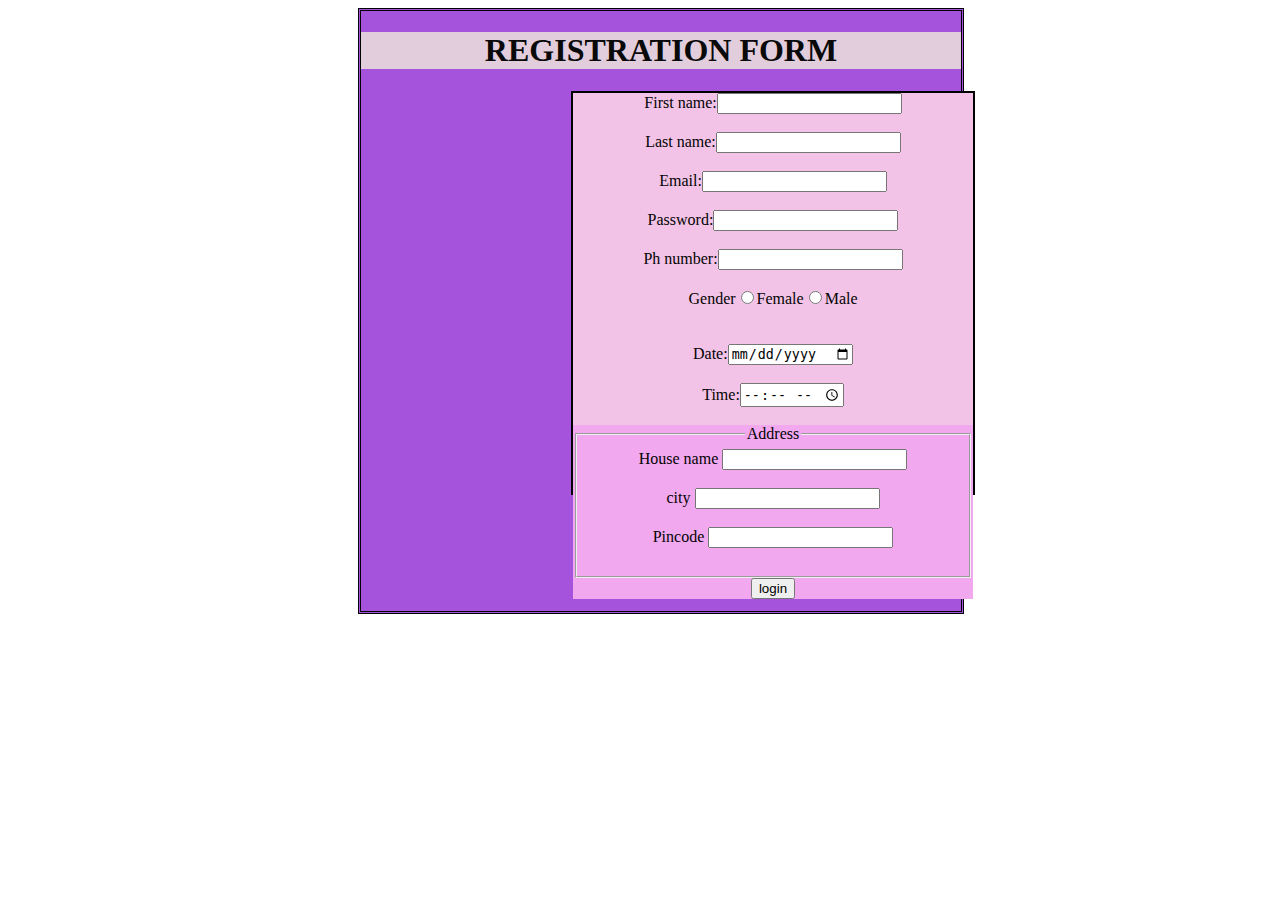
<file: index.html>
<!DOCTYPE html>
<html lang="en">
<head>
    <meta charset="UTF-8">
    <meta http-equiv="X-UA-Compatible" content="IE=edge">
    <meta name="viewport" content="width=device-width, initial-scale=1.0">
    <title>Document</title>
    <link rel="stylesheet" href="style.css">
</head>
<body>
    
        <div class="border">
       <h1>REGISTRATION FORM</h1>
        <form>
            
            <div class="container">
        <label for="fname">First name:</label><input type="text" name="fname"><br><br>
        <label for="lname">Last name:</label><input type="text"name="last"><br><br>
        <label for="email">Email:</label><input type="text"name="email"><br><br>
        <label for="password">Password:</label><input type="text"name="password"><br><br>
        <label for=" ph number">Ph number:</label><input type="text"name="ph number"><br><br>
        <label for="gender">Gender</label><input type="radio"name="gender"value="female">Female<input type="radio"name="gender"value="male">Male <br><br><br>
        Date:<input type="date"><br><br>
        Time:<input type="time"><br><br>
        <div class="fieldset">
        <fieldset>
            <legend>Address</legend>
            <label for="House">House name</label>
            <input type="text"name="house name "><br><br>
            <label for="city">city</label>
            <input type="text"name="City"><br><br>
            <label for="pincode">Pincode</label>
            <input type="text"name="pincode"><br><br>

        </fieldset>
        <button type="submit">login</button>
        </div>
    
            </div></div>
    </form>
</body>
</html>
</file>
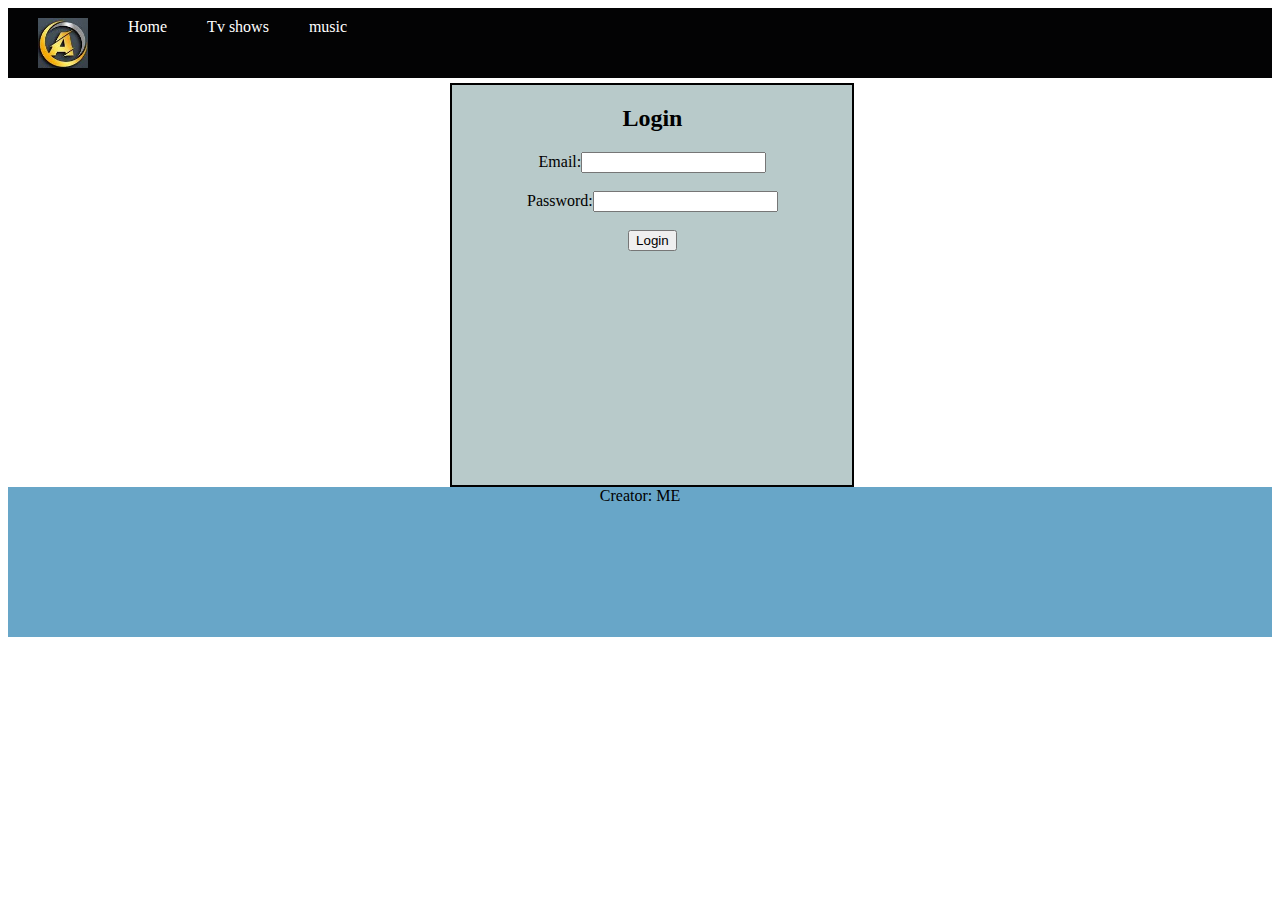
<file: main.html>
<!DOCTYPE html>
<html lang="en">
<head>
    <meta charset="UTF-8">
    <meta http-equiv="X-UA-Compatible" content="IE=edge">
    <meta name="viewport" content="width=device-width, initial-scale=1.0">
    <link rel="stylesheet" href="/style.css">
    <title>Document</title>
</head>
<body>
    <div>
        <div class="d1">
            <li><img src="/4.jfif" alt=""></li>
            <li>Home</li>
            <li>Tv shows</li>
            <li>music</li>

        </div>

        

    
    <div>
        <form >
            <h2 id="d1">Login</h2>
            <label for="email">Email:</label><input type="email"name="email"><br><br>
            <label for="password">Password:</label><input type="text"name="password"><br><br>
            <label><input type="submit" value="Login"></label>
        </form>
    </div>
    <footer>
        Creator: ME
    </footer>
    
</div>



</body>
</html>
</file>
<file: style.css>
.container{
    background-color: rgb(242, 195, 230);
}
.fieldset{
    background-color: rgb(241, 168, 238);
}
.border{
    width: 600px;
    height: 600px;
    color: rgb(3, 3, 4);
    border-style:double ;
    background-color: rgb(165, 83, 220);
    margin-left: 350PX;
}
h1{
    text-align: center;
    color:rgb(9, 9, 10);
    background-color: rgb(226, 205, 220);
}
.d1{
    height:70px;
    background-color: rgb(3, 3, 4);
}
li{
    margin-left: 20px;
    color: #ffff;
    display: block;
    list-style: none;
    float:left;
    padding: 10px;
    
}
.hi{
    margin-top: 5px;
}
form{
    margin-left: 35%;
    border: 2px solid black;
    height: 400px;
    width: 400px;
    margin-top: 5px;
    background-color: rgb(184, 202, 202);
    text-align: center;
}
#d1{
    text-align: center;
}
footer{
    background-color: rgb(104, 166, 200);
    height: 150px;
   
    text-align: center;
}
img{
    height: 50px;
    width: 50px;
}
</file>
